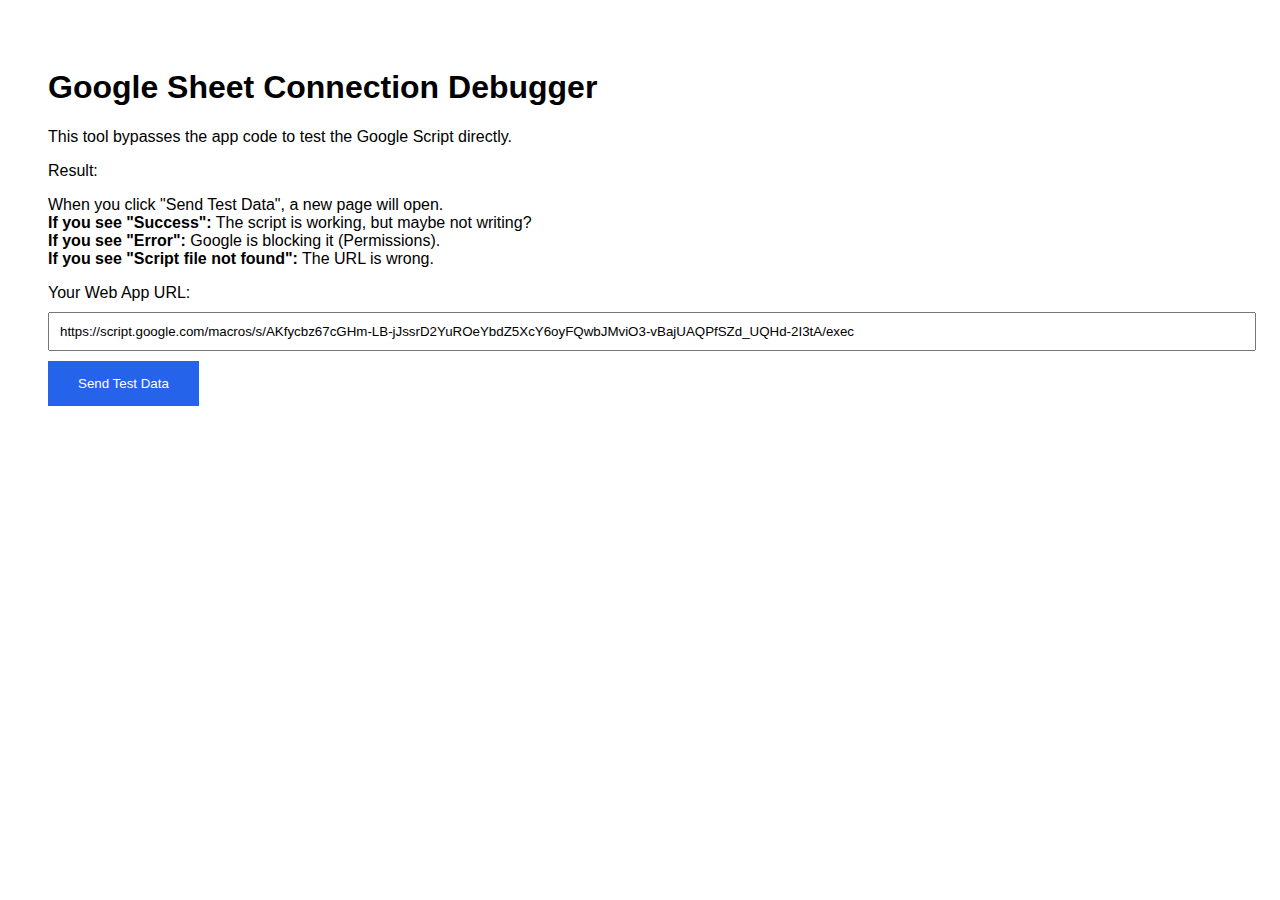
<file: debug_sync.html>
<!DOCTYPE html>
<html lang="en">

<head>
    <meta charset="UTF-8">
    <title>Sync Debugger</title>
    <style>
        body {
            font-family: sans-serif;
            padding: 40px;
        }

        input {
            width: 100%;
            padding: 10px;
            margin: 10px 0;
        }

        button {
            padding: 15px 30px;
            background: #2563eb;
            color: white;
            border: none;
            cursor: pointer;
        }
    </style>
</head>

<body>
    <h1>Google Sheet Connection Debugger</h1>
    <p>This tool bypasses the app code to test the Google Script directly.</p>

    <label>Result:</label>
    <p>When you click "Send Test Data", a new page will open.
        <br><strong>If you see "Success":</strong> The script is working, but maybe not writing?
        <br><strong>If you see "Error":</strong> Google is blocking it (Permissions).
        <br><strong>If you see "Script file not found":</strong> The URL is wrong.
    </p>

    <form id="debugForm" method="POST" target="_blank">
        <label>Your Web App URL:</label>
        <input type="text" name="url" id="urlInput"
            value="https://script.google.com/macros/s/AKfycbz67cGHm-LB-jJssrD2YuROeYbdZ5XcY6oyFQwbJMviO3-vBajUAQPfSZd_UQHd-2I3tA/exec"
            required>

        <!-- Hidden Data Fields -->
        <input type="hidden" name="date" value="2024-01-01">
        <input type="hidden" name="id" value="DEBUG-TEST">
        <input type="hidden" name="clientName" value="Debug Client">
        <input type="hidden" name="amount" value="500">
        <input type="hidden" name="status" value="DEBUG">
        <input type="hidden" name="items" value="Debug Tool Check">

        <button type="button" onclick="submitForm()">Send Test Data</button>
    </form>

    <script>
        function submitForm() {
            const url = document.getElementById('urlInput').value.trim();
            if (!url) return alert("Paste URL first!");

            const form = document.getElementById('debugForm');
            form.action = url;
            form.submit();
        }
    </script>
</body>

</html>
</file>
